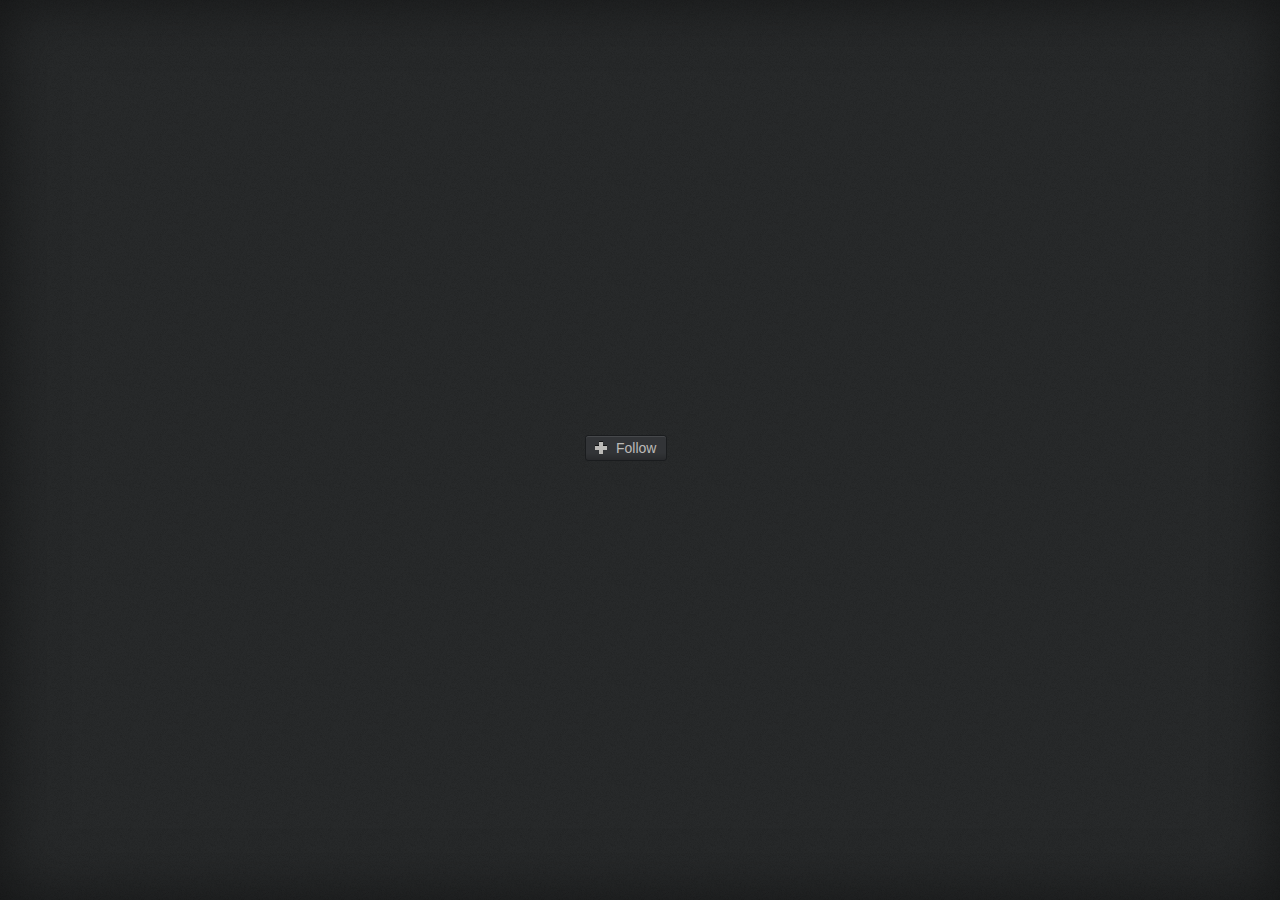
<file: examples/follow-button.html>
<!DOCTYPE html>
<html lang="en-us">
<head>
  <meta charset="utf-8">
  <link rel="stylesheet" href="../follow-button.css">
  <style>
    html {
      position: fixed;
      top: 0;
      right: 0;
      bottom: 0;
      left: 0;
      font: 14px/1 arial, sans-serif;
      color: #bbbab7;
      background: #282a2b url(../images/noise.png);
      box-shadow: inset 0 0 60px rgba(0, 0, 0, 0.5);
    }

    div {
      position: absolute;
      top: 50%;
      left: 50%;
      width: 110px;
      height: 30px;
      margin: -15px 0 0 -55px;
    }
  </style>
</head>

<body>
  <div>
    <a class="button follow"></a>
  </div>

  <script>
    // Toggle follow/unfollow class

    var followButton = document.querySelector('.follow');

    followButton.addEventListener('click', toggleFollow);

    function toggleFollow() {
      followButton.classList.toggle('follow');
      followButton.classList.toggle('unfollow');
    }
  </script>

</body>
</html>
</file>
<file: follow-button.css>
/* Global button styles */

.button {
  position: relative;
  display: inline-block;
  padding: 0 10px;
  border: 1px solid #1a1c1e;
  line-height: 24px;
  background-color: #323437;
  background-image: -moz-linear-gradient(top,  rgba(0,0,0,0) 0%, rgba(0,0,0,0) 70%, rgba(0,0,0,0.2) 100%);
  background-image: -webkit-gradient(linear, left top, left bottom, color-stop(0%,rgba(0,0,0,0)), color-stop(70%,rgba(0,0,0,0)), color-stop(100%,rgba(0,0,0,0.2)));
  background-image: -webkit-linear-gradient(top,  rgba(0,0,0,0) 0%,rgba(0,0,0,0) 70%,rgba(0,0,0,0.2) 100%);
  background-image: -o-linear-gradient(top,  rgba(0,0,0,0) 0%,rgba(0,0,0,0) 70%,rgba(0,0,0,0.2) 100%);
  background-image: -ms-linear-gradient(top,  rgba(0,0,0,0) 0%,rgba(0,0,0,0) 70%,rgba(0,0,0,0.2) 100%);
  background-image: linear-gradient(to bottom,  rgba(0,0,0,0) 0%,rgba(0,0,0,0) 70%,rgba(0,0,0,0.2) 100%);
  filter: progid:DXImageTransform.Microsoft.gradient( startColorstr='#00000000', endColorstr='#0a000000',GradientType=0 );

  -webkit-border-radius: 3px;
  -moz-border-radius: 3px;
  border-radius: 3px;
  -webkit-box-shadow: 0 0 0 rgba(255, 255, 255, 0), inset 0 1px 0 rgba(255, 255, 255, 0.1);
  -moz-box-shadow: 0 0 0 rgba(255, 255, 255, 0), inset 0 1px 0 rgba(255, 255, 255, 0.1);
  box-shadow: 0 0 0 rgba(255, 255, 255, 0), inset 0 1px 0 rgba(255, 255, 255, 0.1);
  -webkit-transition: all 0.05s linear;
  -moz-transition: all 0.05s linear;
  transition: all 0.05s linear;
}

.button:hover {
  background-color: #383b3e;
  -webkit-box-shadow: 0 0 10px rgba(255, 255, 255, 0.07), inset 0 1px 0 rgba(255, 255, 255, 0.1);
  -moz-box-shadow: 0 0 10px rgba(255, 255, 255, 0.07), inset 0 1px 0 rgba(255, 255, 255, 0.1);
  box-shadow: 0 0 10px rgba(255, 255, 255, 0.07), inset 0 1px 0 rgba(255, 255, 255, 0.1);
}

.button:active {
  background-color: #2d2f32;
  -webkit-box-shadow: 0 1px 0 rgba(255, 255, 255, 0.07), inset 0 2px 6px rgba(0, 0, 0, 0.35);
  -moz-box-shadow: 0 1px 0 rgba(255, 255, 255, 0.07), inset 0 2px 6px rgba(0, 0, 0, 0.35);
  box-shadow: 0 1px 0 rgba(255, 255, 255, 0.07), inset 0 2px 6px rgba(0, 0, 0, 0.35);
}


/* Follow button styles */

.button.follow {
  padding-left: 30px;
}

.button.follow:after {
  content: 'Follow';
}

.button.follow:before {
  content: '';
  position: absolute;
  top: 50%;
  left: 9px;
  width: 12px;
  height: 13px;
  margin-top: -7px;
  background-image: url(images/icon-plus.png);
}


/* Unfollow button styles */

.button.unfollow {
  padding-left: 30px;
  opacity: 0.6;
}

.button.unfollow:after {
  content: 'Following';
}

.button.unfollow:before {
  content: '';
  position: absolute;
  top: 50%;
  left: 7px;
  width: 16px;
  height: 12px;
  margin-top: -7px;
  background-image: url(images/icon-check.png);
}

.button.unfollow:hover {
  opacity: 1;
}

.button.unfollow:hover:after {
  content: 'Unfollow';
}

.button.unfollow:hover:before {
  left: 9px;
  width: 12px;
  height: 5px;
  margin-top: -3px;
  background-image: url(images/icon-minus.png);
}
</file>
